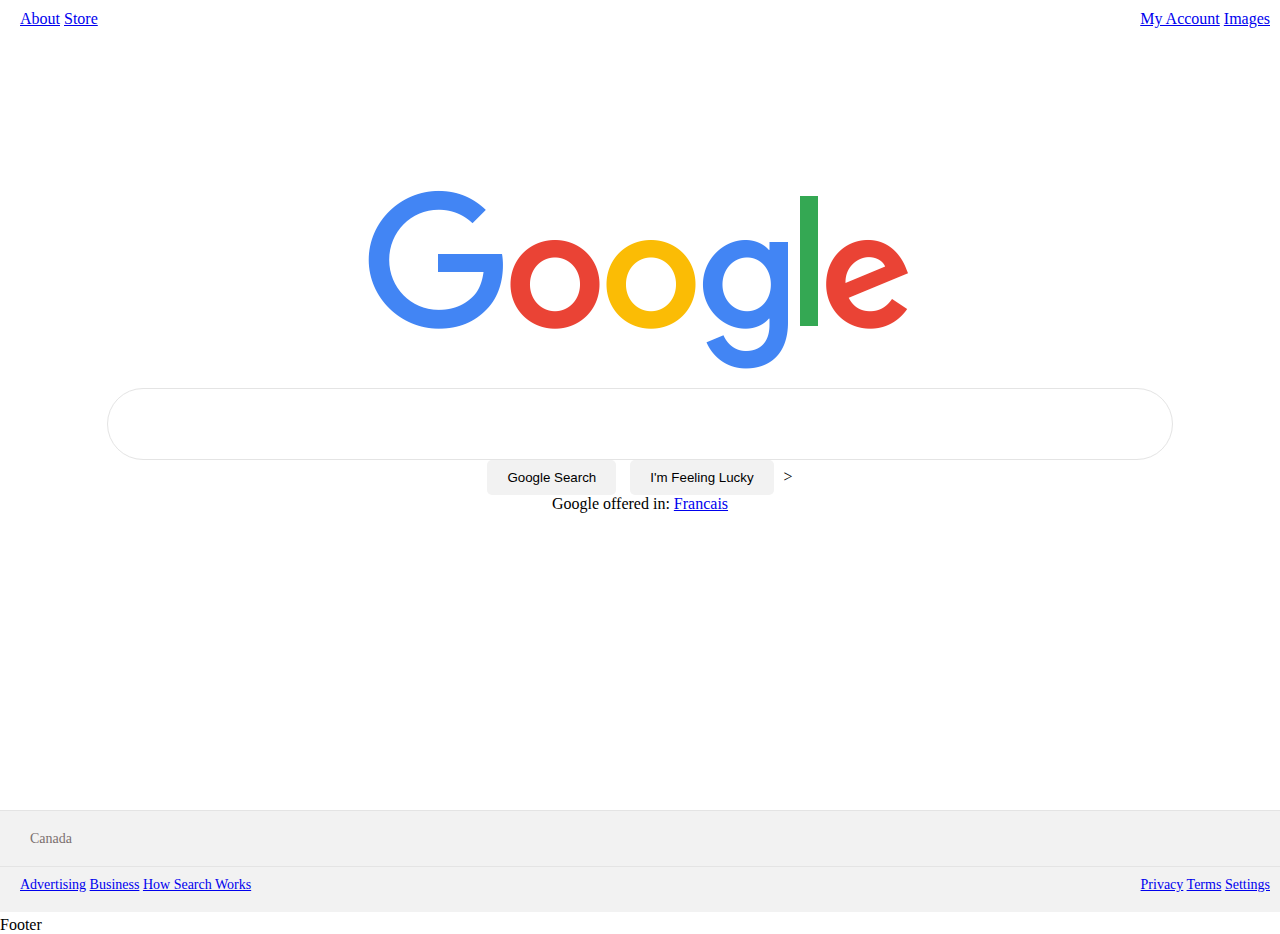
<file: boogle.html>
<!DOCTYPE html>
<html lang="en">
<head>
    <meta charset="UTF-8">
    <title>Boogle</title>
    <link rel="stylesheet"  href="boogle-style.css">
</head>
<body>
    <div id="navigation">
         <span class="float-left">
             <a href="#">About</a>
             <a href="#">Store</a>
         </span>
       <span class="float-right">
             <a href="#">My Account</a>
             <a href="#">Images</a>
         </span>
    </div>




    <div id="main">
        <img src="logo.png">
        <div>
            <input type="text" id="searchbar" width="500px">
        </div>

        <div>
            <button>Google Search</button>
            <button>I'm Feeling Lucky</button>>


    </div>

    <div>
           <span>Google offered in: <a href="#">Francais</a></span>
    </div>

      </div>

        <div id="lang">
        </div>

<html>
<head>
<meta name="viewport" content="width=device-width, initial-scale=1">

</style>
</head>
<body>

<h2>Fixed/Sticky Footer Example</h2>
<p>The footer is placed at the bottom of the page.</p>

<div class="footer">
  <p>Footer</p>
</div>

</body>
</html>





<div id="footer">
    <div id="top-footer">
        <span class="float-left">Canada</span>
    </div>
    <div id="bottom-footer">
        <span class="float-left">
            <a href="#">Advertising</a>
            <a href="#">Business</a>


             <a href="#">How Search Works</a>
        </span>
        <span class="float-right">
            <a href="#">Privacy</a>
            <a href="#">Terms</a>
            <a href="#">Settings</a>

        </span>
    </div>
</div>
</body>
</html>
</file>
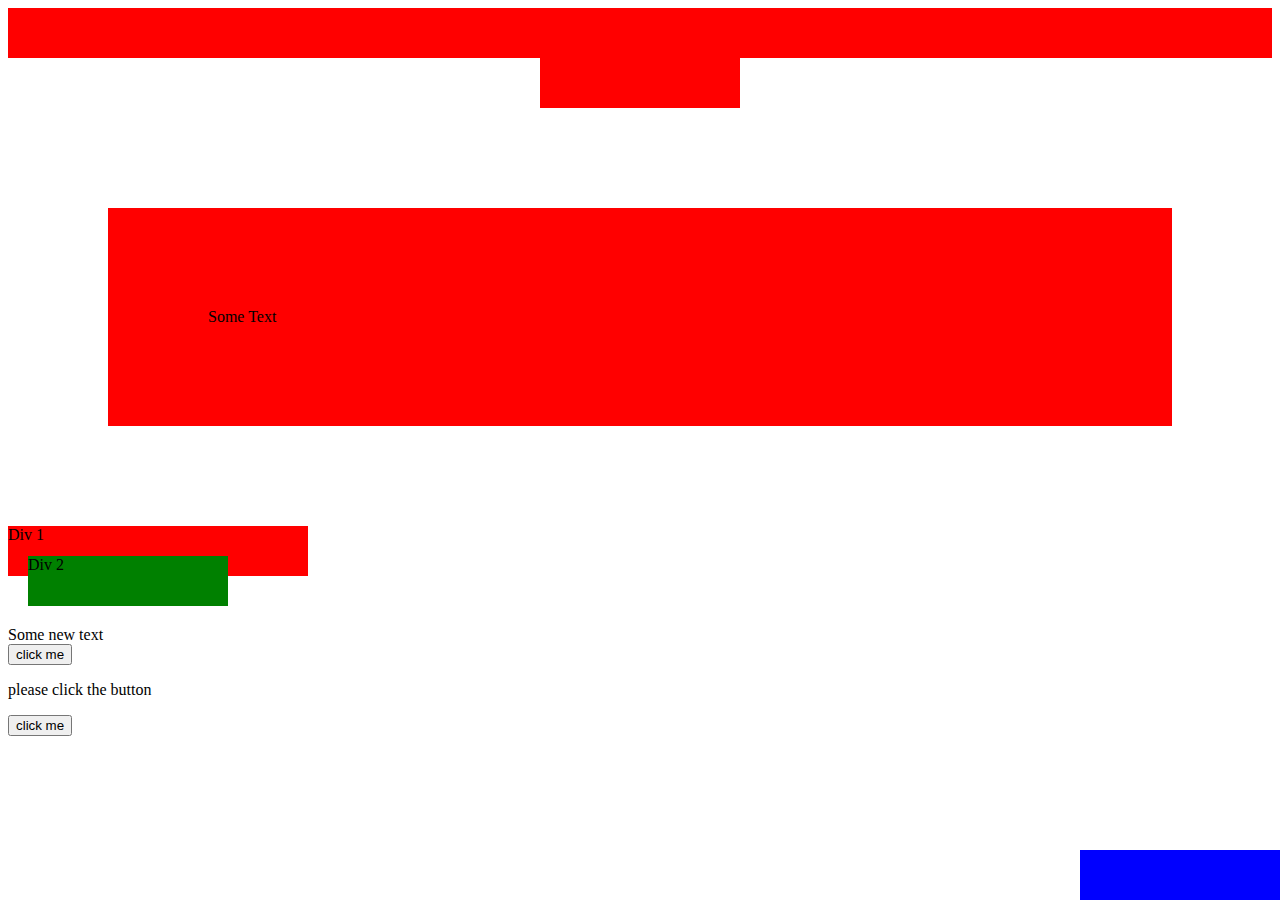
<file: index1.html>
<!DOCTYPE html>
<html lang="en">
<head>
    <meta charset="UTF-8">
    <title>Layout Lesson</title>
    <link rel="stylesheet" href="style1.css">
</head>
<body>
    <div id="navigation">

    </div>

    <div class="main">

    </div>

    <div class="move">
        Some Text
    </div>

    <div class="relative1">
        Div 1
    </div>


            <div class="relative2">
                Div 2

            </div>

        <div class="fixed">


        </div>

    <div>
        Some new text

    </div>

   <button>
   click me
   </button>
   <p> please click the button</p>
    <button>
        click me
    </button>


</body>
</html>
</file>
<file: boogle-style.css>
#navigation{
height: 10%;
width: auto;
background-color: white;
}
#main {
height: 80%;
width: auto;
background-color: white;
text-align: center;

}
#searchbar{
    margin-top: 10px;
    width: 450px;
    border-radius: 50px;
    padding: 10px 20px;
    border: 1px solid #e4e4e4;
}

#image{
background-color: orange;
height: 200px;
width: 400px;
margin-left:auto;
margin-right:auto;


}

#searchbar{
background-color: white;
height: 50px;
width: 80%;
margin-left:auto;
margin-right:auto;



}
#buttonlinks{
background-color: green;
height: 50px;
width: 70%;
margin-left:auto;
margin-right:auto;


}
#footer{
position: fixed;
bottom: 0;
left: 0;
width:100%;
height: 10%;
color: #7b6f6f;
font-size: 14px;

<!DOCTYPE html>

div {
  border: 1px solid black;
  margin-top: 100px;
  margin-bottom: 100px;
  margin-right: 150px;
  margin-left: 80px;
  background-color: lightblue;
}
}
#top-footer{
background-color:#f2f2f2;
height:50%;
width:100%;
border-top:1px #e4e4e4 solid;
border-bottom: 1px #e4e4e4 solid;
padding-left: 10px;
padding-top: 10px;


}
#bottom-footer{
    background-color: #f2f2f2;
    height: 50%;
    width: 100%;

}
.float-left{
    float:left;
    margin-top:10px;
    margin-left:20px;


}
img{
    padding-top:100px;

}

button{
    margin-top; 30px;
    margin-right: 10px;
    padding:10px 20px;
    border-radius: 5px;
    border: none;
    background-color: #f2f2f2;

}

#lang{
    font-size: 12px;
    margin:25px;
}
.float-right{
    float:right;
    margin-top: 10px;
    margin-right:10px;

}
body {
margin: 0;
height:100%;
}
html{
height: 100%
}
</file>
<file: style1.css>
#navigation {
    background-color: red;
    height: 50px;
    width: auto;
}

.main {
    background-color: red;
    width: 200px;
    margin: 0 auto;
    height: 50px
}

   .move {
    background-color:red;
    margin: 100px;
    padding:100px;
   }

   .relative1 {
    background-color:red;
    position: relative;
    width: 300px;
    height: 50px;

   }

   .relative2 {
   position: relative;
   top: -20px;
   left: 20px;
   background-color:green;
   width: 200px;
   height: 50px;
   }

   .fixed {
    position: fixed;
    bottom: 0;
    right: 0;
    width: 200px;
    height: 50px;
    background-color:blue;
   }


   }
</file>
